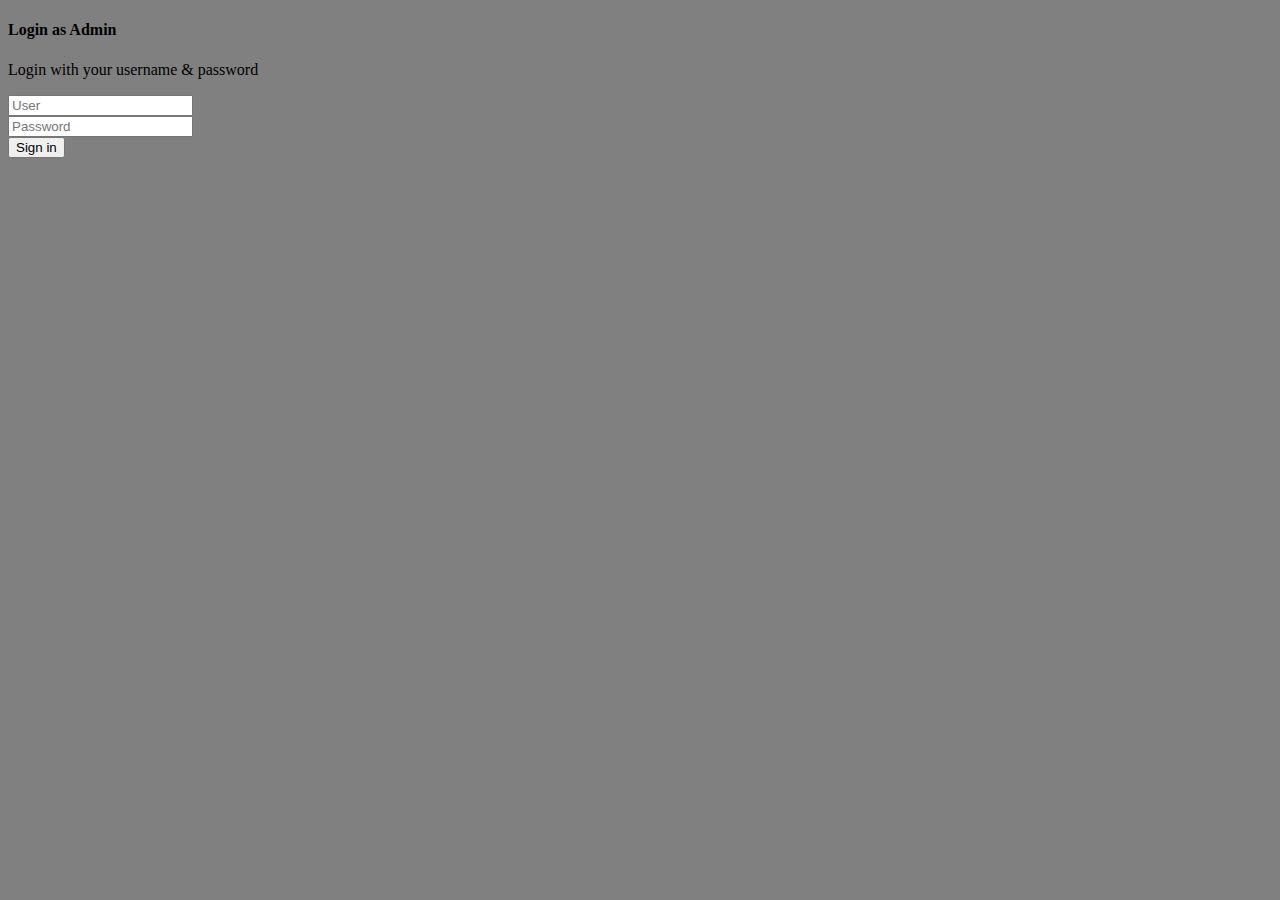
<file: index.html>
<!doctype html>
<html lang="en">
  <head>
    <!-- Required meta tags -->
    <meta charset="utf-8">
    <meta name="viewport" content="width=device-width, initial-scale=1">

    <!-- Bootstrap CSS -->
    <link rel="stylesheet" href="https://stackpath.bootstrapcdn.com/bootstrap/5.0.0-alpha2/css/bootstrap.min.css" integrity="sha384-DhY6onE6f3zzKbjUPRc2hOzGAdEf4/Dz+WJwBvEYL/lkkIsI3ihufq9hk9K4lVoK" crossorigin="anonymous">
    <link rel="stylesheet" href="css/style.css">

    <title>Login</title>
  </head>
  <body>

    <div class="container">
        <div class="row justify-content-center mt-5">
            <div class="col-lg-4 col-md-4">
                <div class="card bx">
                    <div class="card-body">
                        <div class="card-title">
                            <h4>Login as Admin</h4>
                            <p class="card-text small text-muted">Login with your username &amp; password</p>
                            <form>
                                <div class="mb-3">
                                    <input type="text" class="form-control form-control-sm" placeholder = "User" required>
                                </div>
                                <div class="mb-3">
                                    <input type="password" class="form-control form-control-sm" placeholder = "Password" required>
                                </div>
                                <div class="mb-3">
                                    <input type="submit" class="btn btn-block btn-sm btn-succes" value="Sign in">
                                </div>
                            </form>
                        </div>
                    </div>
                </div>
            </div>
        </div>
    </div>
    

    <!-- Optional JavaScript; choose one of the two! -->

    <!-- Option 1: Bootstrap Bundle with Popper.js -->
    <script src="https://stackpath.bootstrapcdn.com/bootstrap/5.0.0-alpha2/js/bootstrap.bundle.min.js" integrity="sha384-BOsAfwzjNJHrJ8cZidOg56tcQWfp6y72vEJ8xQ9w6Quywb24iOsW913URv1IS4GD" crossorigin="anonymous"></script>

    <!-- Option 2: Separate Popper.js and Bootstrap JS
    <script src="https://cdn.jsdelivr.net/npm/popper.js@1.16.1/dist/umd/popper.min.js" integrity="sha384-9/reFTGAW83EW2RDu2S0VKaIzap3H66lZH81PoYlFhbGU+6BZp6G7niu735Sk7lN" crossorigin="anonymous"></script>
    <script src="https://stackpath.bootstrapcdn.com/bootstrap/5.0.0-alpha2/js/bootstrap.min.js" integrity="sha384-5h4UG+6GOuV9qXh6HqOLwZMY4mnLPraeTrjT5v07o347pj6IkfuoASuGBhfDsp3d" crossorigin="anonymous"></script>
    -->
  </body>
</html>
</file>
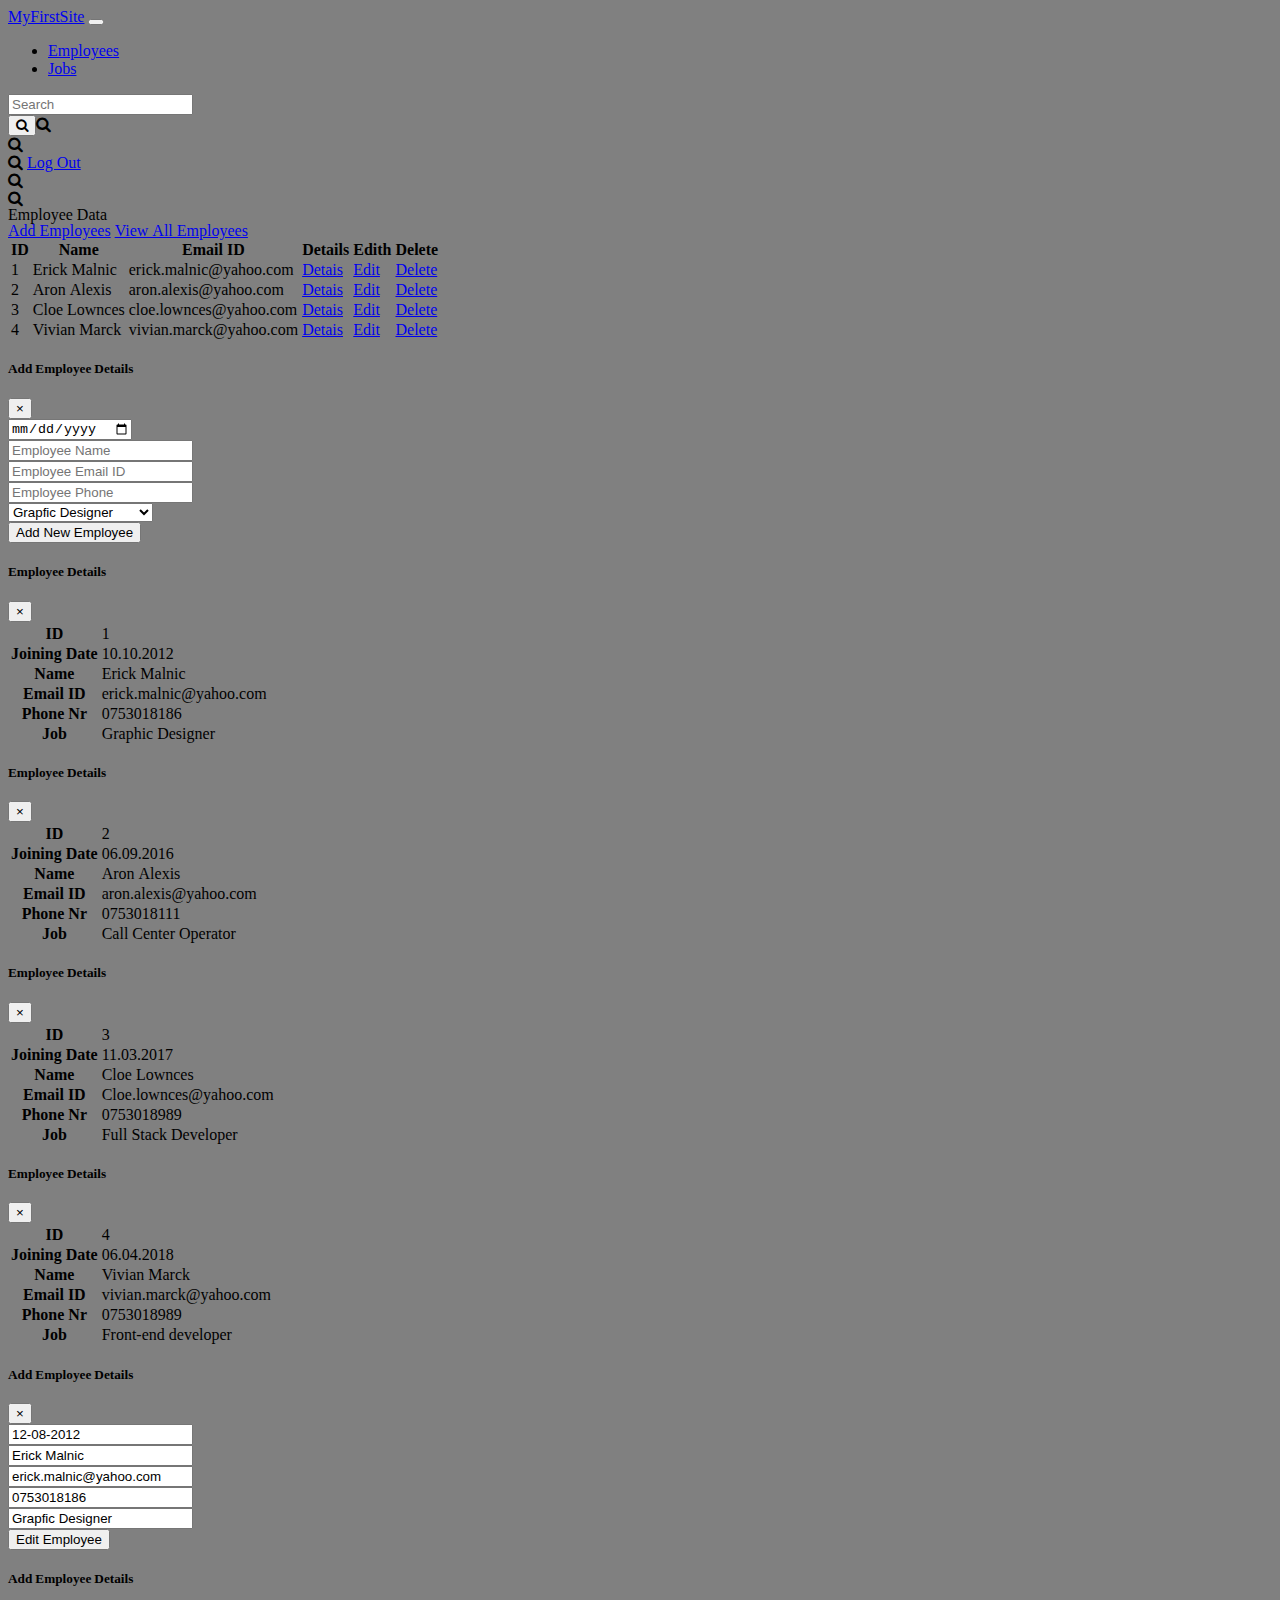
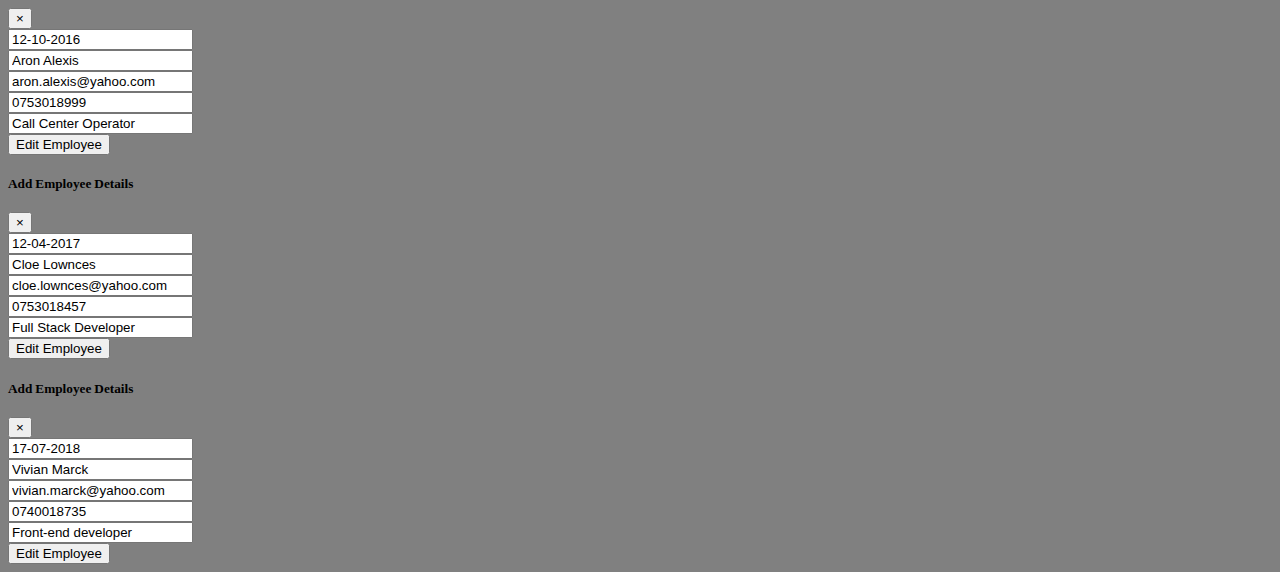
<file: employees.html>
<!doctype html>
<html lang="en">
  <head>
    <!-- Required meta tags -->
    <meta charset="utf-8">
    <meta name="viewport" content="width=device-width, initial-scale=1">

    <!-- Bootstrap CSS -->
    <link rel="stylesheet" href="https://stackpath.bootstrapcdn.com/bootstrap/5.0.0-alpha2/css/bootstrap.min.css" integrity="sha384-DhY6onE6f3zzKbjUPRc2hOzGAdEf4/Dz+WJwBvEYL/lkkIsI3ihufq9hk9K4lVoK" crossorigin="anonymous">
    <link rel="stylesheet" href="https://stackpath.bootstrapcdn.com/font-awesome/4.7.0/css/font-awesome.min.css">
    <link rel="stylesheet" href="css/style.css">


    <title>Employees List</title>
  </head>
  <body>

    <!--nav-->
    <nav class="navbar navbar-expand-lg navbar-dark bg-dark">
        <a class="navbar-brand" href="dash.html">MyFirstSite</a>
        <button class="navbar-toggler" type="button" data-toggle="collapse" data-target="#navbarSupportedContent" aria-controls="navbarSupportedContent" aria-expanded="false" aria-label="Toggle navigation">
          <span class="navbar-toggler-icon"></span>
        </button>
      
        <div class="collapse navbar-collapse" id="navbarSupportedContent">
          <ul class="navbar-nav mr-auto">
            <li class="nav-item ">
              <a class="nav-link" aria-current="page" href="employees.html">Employees</a>
            </li>
            <li class="nav-item">
              <a class="nav-link" href="jobs-list.html">Jobs</a>
            </li>
          </ul>
          <form class="d-flex">
            <div class="input-group ">
                <input type="Search" class="form-control form-control-sm" placeholder="Search" aria-label="Search" aria-describedby="basic-addon2">
                <div class="input-group-append">
                  <button class="btn btn-outline-secondary" type="submit" id="button-addon2"><i class="fa fa-search"></button>
                </div>
              </div>
          </form>
          <a href="#" class="ml-1 btn btn-sm btn-warning">Log Out</a>
        </div>
      </nav>

      <!--nav-->

      <!--dashboard contents-->
   
      <div class="container-fluid">
          <div class="row mt-3">
              <div class="col-lg-3 col-md-3">
                <div class="list-group">
                  <div class="list-group-item active">Employee Data</div>
                  <a href="#" class="list-group-item" data-toggle="modal" data-target="#add_employee">Add Employees</a>
                  <a href="employees.html" class="list-group-item">View All Employees</a>
                </div>
              </div>
              <div class="col-lg-9 col-md-9">
                <table class="table table-striped table-hover bg-light small">
                  <tr class="table-dark">
                    <th>ID</th>
                    <th>Name</th>
                    <th>Email ID</th>
                    <th>Details</th>
                    <th>Edith</th>
                    <th>Delete</th>
                  </tr>
                  <tr>
                    <td>1</td>
                    <td>Erick Malnic</td>
                    <td>erick.malnic@yahoo.com</td>
                    <td><a href="#" data-toggle="modal" data-target="#employee_details1" class="btn btn-sm btn-block btn-info">Detais</a></td>
                    <td><a href="#" data-toggle="modal" data-target="#employee_edit_details1" class="btn btn-sm btn-block btn-warning">Edit</a></td>
                    <td><a href="#" class="btn btn-sm btn-block btn-danger" onclick="confirm('Are you sure you want to delete \'Erick Malnic \' ?');">Delete</a></td>
                  </tr>
                  <tr>
                    <td>2</td>
                    <td>Aron Alexis</td>
                    <td>aron.alexis@yahoo.com</td>
                    <td><a href="#"data-toggle="modal" data-target="#employee_details2" class="btn btn-sm btn-block btn-info">Detais</a></td>
                    <td><a href="#"data-toggle="modal" data-target="#employee_edit_details2" class="btn btn-sm btn-block btn-warning">Edit</a></td>
                    <td><a href="#" class="btn btn-sm btn-block btn-danger" onclick="confirm('Are you sure you want to delete \'Aron Alexis \' ?');">Delete</a></td>
                  </tr>
                  <tr>
                    <td>3</td>
                    <td>Cloe Lownces</td>
                    <td>cloe.lownces@yahoo.com</td>
                    <td><a href="#"data-toggle="modal" data-target="#employee_details3" class="btn btn-sm btn-block btn-info">Detais</a></td>
                    <td><a href="#"data-toggle="modal" data-target="#employee_edit_details3" class="btn btn-sm btn-block btn-warning">Edit</a></td>
                    <td><a href="#" class="btn btn-sm btn-block btn-danger" onclick="confirm('Are you sure you want to delete \'Cloe Lownces \' ?');">Delete</a></td>
                  </tr>
                  <tr>
                    <td>4</td>
                    <td>Vivian Marck</td>
                    <td>vivian.marck@yahoo.com</td>
                    <td><a href="#"data-toggle="modal" data-target="#employee_details4" class="btn btn-sm btn-block btn-info">Detais</a></td>
                    <td><a href="#"data-toggle="modal" data-target="#employee_edit_details4" class="btn btn-sm btn-block btn-warning">Edit</a></td>
                    <td><a href="#" class="btn btn-sm btn-block btn-danger" onclick="confirm('Are you sure you want to delete \'Vivian Marck \' ?');">Delete</a></td>
                  </tr>
                </table>
              </div>
          </div>
      </div>

      <!--dashboard contents-->

<!-- Add employee Modal -->
<div class="modal fade" id="add_employee" tabindex="-1" role="dialog" aria-labelledby="add_employee" aria-hidden="true">
  <div class="modal-dialog" role="document">
    <div class="modal-content">
      <div class="modal-header">
        <h5 class="modal-title" id="exampleModalLabel">Add Employee Details</h5>
        <button type="button" class="close" data-dismiss="modal" aria-label="Close">
          <span aria-hidden="true">&times;</span>
        </button>
      </div>
      <div class="modal-body">
        <form>
          <div class="md-3">
            <input type="date" class="form-control form-control-sm" required>
          </div>
          <div class="md-3">
            <input type="text" class="form-control form-control-sm" placeholder ="Employee Name">
          </div>
          <div class="md-3">
            <input type="email" class="form-control form-control-sm" placeholder ="Employee Email ID">
          </div>
          <div class="md-3">
            <input type="tel" class="form-control form-control-sm" placeholder ="Employee Phone">
          </div>
          <div class="md-3">
            <select class="form-control form-control-sm">
              <option value="Grapfic Designer">Grapfic Designer</option>
              <option value="Call Center Operator">Call Center Operator</option>
              <option value="Full Stack Developer">Full Stack Developer</option>
              <option value="Front-end developer">Front-end developer</option>
            </select>
            <div class="md-3">
              <button type="submit" class="btn btn-sm btn-succes btn-block"> Add New Employee</button>
            </div>
          </div>
        </form>
      </div>
    
    </div>
  </div>
</div>


<!--Details Model-->
<div class="modal fade" id="employee_details1" tabindex="-1" role="dialog" aria-labelledby="employee_details1" aria-hidden="true">
  <div class="modal-dialog" role="document">
    <div class="modal-content">
      <div class="modal-header">
        <h5 class="modal-title" id="exampleModalLabel">Employee Details</h5>
        <button type="button" class="close" data-dismiss="modal" aria-label="Close">
          <span aria-hidden="true">&times;</span>
        </button>
      </div>
    <table class="table table-bordered">
      <tr>
        <th>ID</th>
        <td>1</td>
      </tr>
      <tr>
        <th>Joining Date </th>
        <td>10.10.2012</td>
      </tr>
      <tr>
        <th>Name</th>
        <td>Erick Malnic</td>
      </tr>
      <tr>
        <th>Email ID</th>
        <td>erick.malnic@yahoo.com</td>
      </tr>
      <tr>
        <th>Phone Nr</th>
        <td>0753018186</td>
      </tr>
      <tr>
        <th>Job</th>
        <td>Graphic Designer</td>
      </tr>
    </table>
    </div>
  </div>
</div>
<div class="modal fade" id="employee_details2" tabindex="-1" role="dialog" aria-labelledby="employee_details2" aria-hidden="true">
  <div class="modal-dialog" role="document">
    <div class="modal-content">
      <div class="modal-header">
        <h5 class="modal-title" id="exampleModalLabel">Employee Details</h5>
        <button type="button" class="close" data-dismiss="modal" aria-label="Close">
          <span aria-hidden="true">&times;</span>
        </button>
      </div>
    <table class="table table-bordered">
      <tr>
        <th>ID</th>
        <td>2</td>
      </tr>
      <tr>
        <th>Joining Date </th>
        <td>06.09.2016</td>
      </tr>
      <tr>
        <th>Name</th>
        <td>Aron Alexis</td>
      </tr>
      <tr>
        <th>Email ID</th>
        <td>aron.alexis@yahoo.com</td>
      </tr>
      <tr>
        <th>Phone Nr</th>
        <td>0753018111</td>
      </tr>
      <tr>
        <th>Job</th>
        <td>Call Center Operator</td>
      </tr>
    </table>
    </div>
  </div>
</div>
<div class="modal fade" id="employee_details3" tabindex="-1" role="dialog" aria-labelledby="employee_details3" aria-hidden="true">
  <div class="modal-dialog" role="document">
    <div class="modal-content">
      <div class="modal-header">
        <h5 class="modal-title" id="exampleModalLabel">Employee Details</h5>
        <button type="button" class="close" data-dismiss="modal" aria-label="Close">
          <span aria-hidden="true">&times;</span>
        </button>
      </div>
    <table class="table table-bordered">
      <tr>
        <th>ID</th>
        <td>3</td>
      </tr>
      <tr>
        <th>Joining Date </th>
        <td>11.03.2017</td>
      </tr>
      <tr>
        <th>Name</th>
        <td>Cloe Lownces</td>
      </tr>
      <tr>
        <th>Email ID</th>
        <td>Cloe.lownces@yahoo.com</td>
      </tr>
      <tr>
        <th>Phone Nr</th>
        <td>0753018989</td>
      </tr>
      <tr>
        <th>Job</th>
        <td>Full Stack Developer</td>
      </tr>
    </table>
    </div>
  </div>
</div>
<div class="modal fade" id="employee_details4" tabindex="-1" role="dialog" aria-labelledby="employee_details4" aria-hidden="true">
  <div class="modal-dialog" role="document">
    <div class="modal-content">
      <div class="modal-header">
        <h5 class="modal-title" id="exampleModalLabel">Employee Details</h5>
        <button type="button" class="close" data-dismiss="modal" aria-label="Close">
          <span aria-hidden="true">&times;</span>
        </button>
      </div>
    <table class="table table-bordered">
      <tr>
        <th>ID</th>
        <td>4</td>
      </tr>
      <tr>
        <th>Joining Date </th>
        <td>06.04.2018</td>
      </tr>
      <tr>
        <th>Name</th>
        <td>Vivian Marck</td>
      </tr>
      <tr>
        <th>Email ID</th>
        <td>vivian.marck@yahoo.com</td>
      </tr>
      <tr>
        <th>Phone Nr</th>
        <td>0753018989</td>
      </tr>
      <tr>
        <th>Job</th>
        <td>Front-end developer</td>
      </tr>
    </table>
    </div>
  </div>
</div>



<!--Edit Module-->

<div class="modal fade" id="employee_edit_details1" tabindex="-1" role="dialog" aria-labelledby="employee_edit_details1" aria-hidden="true">
  <div class="modal-dialog" role="document">
    <div class="modal-content">
      <div class="modal-header">
        <h5 class="modal-title" id="exampleModalLabel">Add Employee Details</h5>
        <button type="button" class="close" data-dismiss="modal" aria-label="Close">
          <span aria-hidden="true">&times;</span>
        </button>
      </div>
      <div class="modal-body">
        <form>
          <div class="md-3">
            <input type="text" class="form-control form-control-sm" value="12-08-2012" required>
          </div>
          <div class="md-3">
            <input type="text" class="form-control form-control-sm" value="Erick Malnic"  placeholder ="Employee Name">
          </div>
          <div class="md-3">
            <input type="email" class="form-control form-control-sm" value="erick.malnic@yahoo.com"  placeholder ="Employee Email ID">
          </div>
          <div class="md-3">
            <input type="tel" class="form-control form-control-sm" value="0753018186" placeholder ="Employee Phone">
          </div>
          <div class="md-3">
            <input type="Job" class="form-control form-control-sm" value="Grapfic Designer" placeholder ="Employee Phone">
            <div class="md-3">
              <button type="submit" class="btn btn-sm btn-succes btn-block"> Edit Employee</button>
            </div>
          </div>
        </form>
      </div>
    </div>
  </div>
</div>
<div class="modal fade" id="employee_edit_details2" tabindex="-1" role="dialog" aria-labelledby="employee_edit_details2" aria-hidden="true">
  <div class="modal-dialog" role="document">
    <div class="modal-content">
      <div class="modal-header">
        <h5 class="modal-title" id="exampleModalLabel">Add Employee Details</h5>
        <button type="button" class="close" data-dismiss="modal" aria-label="Close">
          <span aria-hidden="true">&times;</span>
        </button>
      </div>
      <div class="modal-body">
        <form>
          <div class="md-3">
            <input type="text" class="form-control form-control-sm" value="12-10-2016" required>
          </div>
          <div class="md-3">
            <input type="text" class="form-control form-control-sm" value="Aron Alexis"  placeholder ="Employee Name">
          </div>
          <div class="md-3">
            <input type="email" class="form-control form-control-sm" value="aron.alexis@yahoo.com"  placeholder ="Employee Email ID">
          </div>
          <div class="md-3">
            <input type="tel" class="form-control form-control-sm" value="0753018999" placeholder ="Employee Phone">
          </div>
          <div class="md-3">
            <input type="Job" class="form-control form-control-sm" value="Call Center Operator" placeholder ="Employee Phone">
            <div class="md-3">
              <button type="submit" class="btn btn-sm btn-succes btn-block"> Edit Employee</button>
            </div>
          </div>
        </form>
      </div>
    </div>
  </div>
</div>
<div class="modal fade" id="employee_edit_details3" tabindex="-1" role="dialog" aria-labelledby="employee_edit_details3" aria-hidden="true">
  <div class="modal-dialog" role="document">
    <div class="modal-content">
      <div class="modal-header">
        <h5 class="modal-title" id="exampleModalLabel">Add Employee Details</h5>
        <button type="button" class="close" data-dismiss="modal" aria-label="Close">
          <span aria-hidden="true">&times;</span>
        </button>
      </div>
      <div class="modal-body">
        <form>
          <div class="md-3">
            <input type="text" class="form-control form-control-sm" value="12-04-2017" required>
          </div>
          <div class="md-3">
            <input type="text" class="form-control form-control-sm" value="Cloe Lownces"  placeholder ="Employee Name">
          </div>
          <div class="md-3">
            <input type="email" class="form-control form-control-sm" value="cloe.lownces@yahoo.com"  placeholder ="Employee Email ID">
          </div>
          <div class="md-3">
            <input type="tel" class="form-control form-control-sm" value="0753018457" placeholder ="Employee Phone">
          </div>
          <div class="md-3">
            <input type="Job" class="form-control form-control-sm" value="Full Stack Developer" placeholder ="Employee Phone">
            <div class="md-3">
              <button type="submit" class="btn btn-sm btn-succes btn-block"> Edit Employee</button>
            </div>
          </div>
        </form>
      </div>
    </div>
  </div>
</div>
<div class="modal fade" id="employee_edit_details4" tabindex="-1" role="dialog" aria-labelledby="employee_edit_details4" aria-hidden="true">
  <div class="modal-dialog" role="document">
    <div class="modal-content">
      <div class="modal-header">
        <h5 class="modal-title" id="exampleModalLabel">Add Employee Details</h5>
        <button type="button" class="close" data-dismiss="modal" aria-label="Close">
          <span aria-hidden="true">&times;</span>
        </button>
      </div>
      <div class="modal-body">
        <form>
          <div class="md-3">
            <input type="text" class="form-control form-control-sm" value="17-07-2018" required>
          </div>
          <div class="md-3">
            <input type="text" class="form-control form-control-sm" value="Vivian Marck"  placeholder ="Employee Name">
          </div>
          <div class="md-3">
            <input type="email" class="form-control form-control-sm" value="vivian.marck@yahoo.com"  placeholder ="Employee Email ID">
          </div>
          <div class="md-3">
            <input type="tel" class="form-control form-control-sm" value="0740018735" placeholder ="Employee Phone">
          </div>
          <div class="md-3">
            <input type="Job" class="form-control form-control-sm" value="Front-end developer" placeholder ="Employee Phone">
            <div class="md-3">
              <button type="submit" class="btn btn-sm btn-succes btn-block"> Edit Employee</button>
            </div>
          </div>
        </form>
      </div>
    </div>
  </div>
</div>

<!--Delete Module-->

    <!-- Optional JavaScript; choose one of the two! -->

    <!-- Option 1: Bootstrap Bundle with Popper.js -->
    <script src="https://stackpath.bootstrapcdn.com/bootstrap/5.0.0-alpha2/js/bootstrap.bundle.min.js" integrity="sha384-BOsAfwzjNJHrJ8cZidOg56tcQWfp6y72vEJ8xQ9w6Quywb24iOsW913URv1IS4GD" crossorigin="anonymous"></script>

    <!-- Option 2: Separate Popper.js and Bootstrap JS
    <script src="https://cdn.jsdelivr.net/npm/popper.js@1.16.1/dist/umd/popper.min.js" integrity="sha384-9/reFTGAW83EW2RDu2S0VKaIzap3H66lZH81PoYlFhbGU+6BZp6G7niu735Sk7lN" crossorigin="anonymous"></script>
    <script src="https://stackpath.bootstrapcdn.com/bootstrap/5.0.0-alpha2/js/bootstrap.min.js" integrity="sha384-5h4UG+6GOuV9qXh6HqOLwZMY4mnLPraeTrjT5v07o347pj6IkfuoASuGBhfDsp3d" crossorigin="anonymous"></script>
    -->
  </body>
</html>
</file>
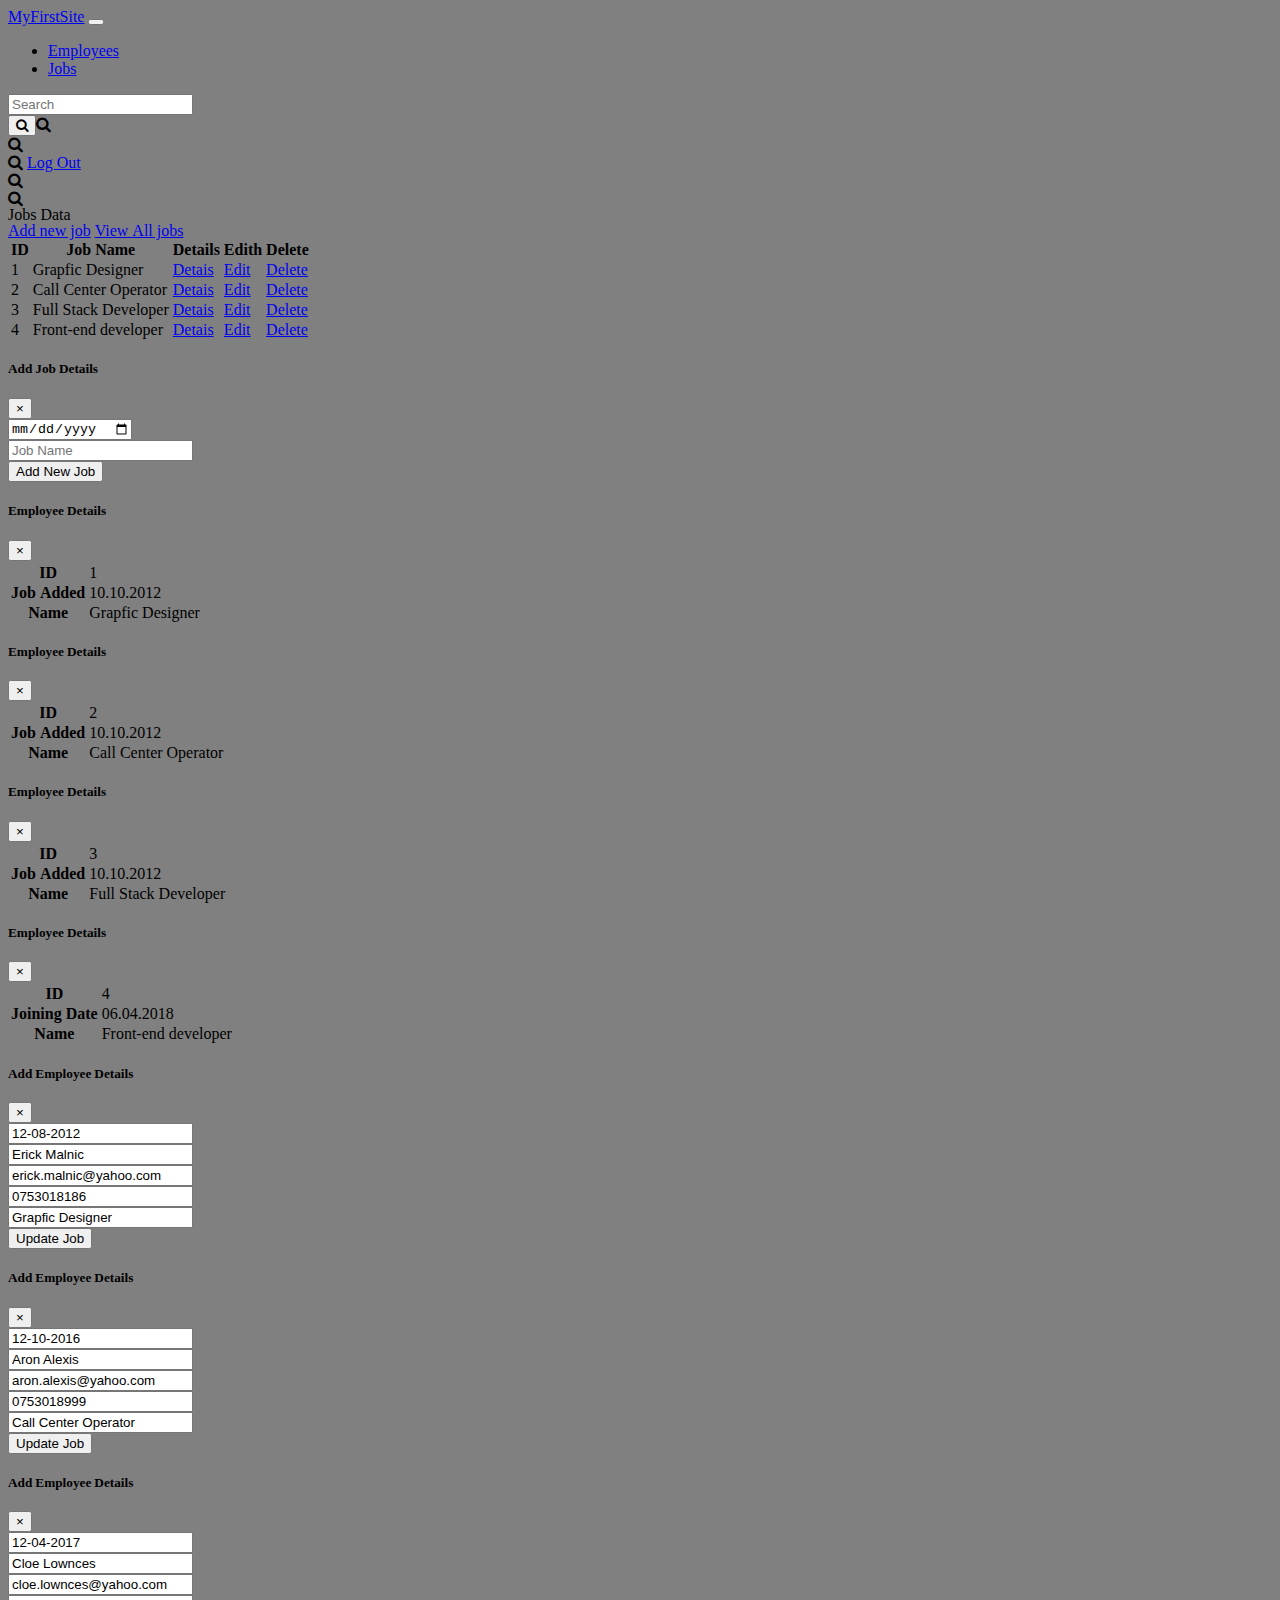
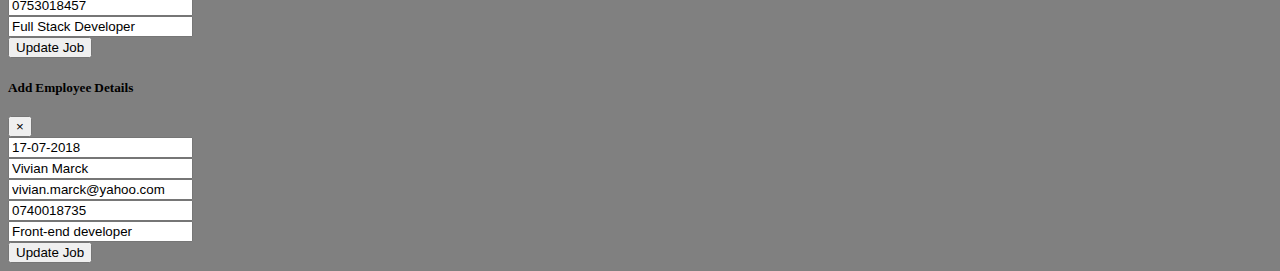
<file: jobs-list.html>
<!doctype html>
<html lang="en">
  <head>
    <!-- Required meta tags -->
    <meta charset="utf-8">
    <meta name="viewport" content="width=device-width, initial-scale=1">

    <!-- Bootstrap CSS -->
    <link rel="stylesheet" href="https://stackpath.bootstrapcdn.com/bootstrap/5.0.0-alpha2/css/bootstrap.min.css" integrity="sha384-DhY6onE6f3zzKbjUPRc2hOzGAdEf4/Dz+WJwBvEYL/lkkIsI3ihufq9hk9K4lVoK" crossorigin="anonymous">
    <link rel="stylesheet" href="https://stackpath.bootstrapcdn.com/font-awesome/4.7.0/css/font-awesome.min.css">
    <link rel="stylesheet" href="css/style.css">


    <title>Employees List</title>
  </head>
  <body>

    <!--nav-->
    <nav class="navbar navbar-expand-lg navbar-dark bg-dark">
        <a class="navbar-brand" href="dash.html">MyFirstSite</a>
        <button class="navbar-toggler" type="button" data-toggle="collapse" data-target="#navbarSupportedContent" aria-controls="navbarSupportedContent" aria-expanded="false" aria-label="Toggle navigation">
          <span class="navbar-toggler-icon"></span>
        </button>
      
        <div class="collapse navbar-collapse" id="navbarSupportedContent">
          <ul class="navbar-nav mr-auto">
            <li class="nav-item ">
              <a class="nav-link" aria-current="page" href="employees.html">Employees</a>
            </li>
            <li class="nav-item">
              <a class="nav-link" href="#">Jobs</a>
            </li>
          </ul>
          <form class="d-flex">
            <div class="input-group ">
                <input type="Search" class="form-control form-control-sm" placeholder="Search" aria-label="Search" aria-describedby="basic-addon2">
                <div class="input-group-append">
                  <button class="btn btn-outline-secondary" type="submit" id="button-addon2"><i class="fa fa-search"></button>
                </div>
              </div>
          </form>
          <a href="#" class="ml-1 btn btn-sm btn-warning">Log Out</a>
        </div>
      </nav>

      <!--nav-->

      <!--dashboard contents-->
   
      <div class="container-fluid">
          <div class="row mt-3">
              <div class="col-lg-3 col-md-3">
                <div class="list-group">
                  <div class="list-group-item active">Jobs Data</div>
                  <a href="#" class="list-group-item" data-toggle="modal" data-target="#add_job">Add new job</a>
                  <a href="jobs-list.html" class="list-group-item">View All jobs</a>
                </div>
              </div>
              <div class="col-lg-9 col-md-9">
                <table class="table table-striped table-hover bg-light small">
                  <tr class="table-dark">
                    <th>ID</th>
                    <th>Job Name</th>
                    <th>Details</th>
                    <th>Edith</th>
                    <th>Delete</th>
                  </tr>
                  <tr>
                    <td>1</td>
                    <td>Grapfic Designer</td>
                    <td><a href="#" data-toggle="modal" data-target="#job_details1" class="btn btn-sm btn-block btn-info">Detais</a></td>
                    <td><a href="#" data-toggle="modal" data-target="#job_edit_details1" class="btn btn-sm btn-block btn-warning">Edit</a></td>
                    <td><a href="#" class="btn btn-sm btn-block btn-danger" onclick="confirm('Are you sure you want to delete \'Grapfic Designer \' ?');">Delete</a></td>
                  </tr>
                  <tr>
                    <td>2</td>
                    <td>Call Center Operator</td>
                    <td><a href="#"data-toggle="modal" data-target="#job_details2" class="btn btn-sm btn-block btn-info">Detais</a></td>
                    <td><a href="#"data-toggle="modal" data-target="#job_edit_details2" class="btn btn-sm btn-block btn-warning">Edit</a></td>
                    <td><a href="#" class="btn btn-sm btn-block btn-danger" onclick="confirm('Are you sure you want to delete \'Call Center Operator \' ?');">Delete</a></td>
                  </tr>
                  <tr>
                    <td>3</td>
                    <td>Full Stack Developer</td>
                    <td><a href="#"data-toggle="modal" data-target="#job_details3" class="btn btn-sm btn-block btn-info">Detais</a></td>
                    <td><a href="#"data-toggle="modal" data-target="#job_edit_details3" class="btn btn-sm btn-block btn-warning">Edit</a></td>
                    <td><a href="#" class="btn btn-sm btn-block btn-danger" onclick="confirm('Are you sure you want to delete \'Full Stack Developer \' ?');">Delete</a></td>
                  </tr>
                  <tr>
                    <td>4</td>
                    <td>Front-end developer</td>
                    <td><a href="#"data-toggle="modal" data-target="#job_details4" class="btn btn-sm btn-block btn-info">Detais</a></td>
                    <td><a href="#"data-toggle="modal" data-target="#job_edit_details4" class="btn btn-sm btn-block btn-warning">Edit</a></td>
                    <td><a href="#" class="btn btn-sm btn-block btn-danger" onclick="confirm('Are you sure you want to delete \'Front-end developer \' ?');">Delete</a></td>
                  </tr>
                </table>
              </div>
          </div>
      </div>

      <!--dashboard contents-->

<!-- Add job Modal -->
<div class="modal fade" id="add_job" tabindex="-1" role="dialog" aria-labelledby="add_job" aria-hidden="true">
  <div class="modal-dialog" role="document">
    <div class="modal-content">
      <div class="modal-header">
        <h5 class="modal-title" id="exampleModalLabel">Add Job Details</h5>
        <button type="button" class="close" data-dismiss="modal" aria-label="Close">
          <span aria-hidden="true">&times;</span>
        </button>
      </div>
      <div class="modal-body">
        <form>
          <div class="md-3">
            <input type="date" class="form-control form-control-sm" required>
          </div>
          <div class="md-3">
            <input type="text" class="form-control form-control-sm" placeholder ="Job Name">
          </div>
            <div class="md-3">
              <button type="submit" class="btn btn-sm btn-succes btn-block"> Add New Job</button>
            </div>
          </div>
        </form>
      </div>
    </div>
  </div>
  


</div>


<!--Details Model-->
<div class="modal fade" id="job_details1" tabindex="-1" role="dialog" aria-labelledby="job_details1" aria-hidden="true">
  <div class="modal-dialog" role="document">
    <div class="modal-content">
      <div class="modal-header">
        <h5 class="modal-title" id="exampleModalLabel">Employee Details</h5>
        <button type="button" class="close" data-dismiss="modal" aria-label="Close">
          <span aria-hidden="true">&times;</span>
        </button>
      </div>
    <table class="table table-bordered">
      <tr>
        <th>ID</th>
        <td>1</td>
      </tr>
      <tr>
        <th>Job Added </th>
        <td>10.10.2012</td>
      </tr>
      <tr>
        <th>Name</th>
        <td>Grapfic Designer</td>
      </tr>
      </tr>
    </table>
    </div>
  </div>
</div>

<div class="modal fade" id="job_details2" tabindex="-1" role="dialog" aria-labelledby="job_details2" aria-hidden="true">
    <div class="modal-dialog" role="document">
      <div class="modal-content">
        <div class="modal-header">
          <h5 class="modal-title" id="exampleModalLabel">Employee Details</h5>
          <button type="button" class="close" data-dismiss="modal" aria-label="Close">
            <span aria-hidden="true">&times;</span>
          </button>
        </div>
      <table class="table table-bordered">
        <tr>
          <th>ID</th>
          <td>2</td>
        </tr>
        <tr>
          <th>Job Added </th>
          <td>10.10.2012</td>
        </tr>
        <tr>
          <th>Name</th>
          <td>Call Center Operator</td>
        </tr>
        </tr>
      </table>
      </div>
    </div>
  </div>

  <div class="modal fade" id="job_details3" tabindex="-1" role="dialog" aria-labelledby="job_details3" aria-hidden="true">
    <div class="modal-dialog" role="document">
      <div class="modal-content">
        <div class="modal-header">
          <h5 class="modal-title" id="exampleModalLabel">Employee Details</h5>
          <button type="button" class="close" data-dismiss="modal" aria-label="Close">
            <span aria-hidden="true">&times;</span>
          </button>
        </div>
      <table class="table table-bordered">
        <tr>
          <th>ID</th>
          <td>3</td>
        </tr>
        <tr>
          <th>Job Added </th>
          <td>10.10.2012</td>
        </tr>
        <tr>
          <th>Name</th>
          <td>Full Stack Developer</td>
        </tr>
        </tr>
      </table>
      </div>
    </div>
  </div>

<div class="modal fade" id="job_details4" tabindex="-1" role="dialog" aria-labelledby="job_details4" aria-hidden="true">
  <div class="modal-dialog" role="document">
    <div class="modal-content">
      <div class="modal-header">
        <h5 class="modal-title" id="exampleModalLabel">Employee Details</h5>
        <button type="button" class="close" data-dismiss="modal" aria-label="Close">
          <span aria-hidden="true">&times;</span>
        </button>
      </div>
    <table class="table table-bordered">
      <tr>
        <th>ID</th>
        <td>4</td>
      </tr>
      <tr>
        <th>Joining Date </th>
        <td>06.04.2018</td>
      </tr>
      <tr>
        <th>Name</th>
        <td>Front-end developer</td>
      </tr>
    </table>
    </div>
  </div>
</div>



<!--Edit Module-->

<div class="modal fade" id="job_edit_details1" tabindex="-1" role="dialog" aria-labelledby="job_edit_details1" aria-hidden="true">
  <div class="modal-dialog" role="document">
    <div class="modal-content">
      <div class="modal-header">
        <h5 class="modal-title" id="exampleModalLabel">Add Employee Details</h5>
        <button type="button" class="close" data-dismiss="modal" aria-label="Close">
          <span aria-hidden="true">&times;</span>
        </button>
      </div>
      <div class="modal-body">
        <form>
          <div class="md-3">
            <input type="text" class="form-control form-control-sm" value="12-08-2012" required>
          </div>
          <div class="md-3">
            <input type="text" class="form-control form-control-sm" value="Erick Malnic"  placeholder ="Employee Name">
          </div>
          <div class="md-3">
            <input type="email" class="form-control form-control-sm" value="erick.malnic@yahoo.com"  placeholder ="Employee Email ID">
          </div>
          <div class="md-3">
            <input type="tel" class="form-control form-control-sm" value="0753018186" placeholder ="Employee Phone">
          </div>
          <div class="md-3">
            <input type="Job" class="form-control form-control-sm" value="Grapfic Designer" placeholder ="Employee Phone">
            <div class="md-3">
              <button type="submit" class="btn btn-sm btn-succes btn-block">Update Job</button>
            </div>
          </div>
        </form>
      </div>
    </div>
  </div>
</div>
<div class="modal fade" id="job_edit_details2" tabindex="-1" role="dialog" aria-labelledby="job_edit_details2" aria-hidden="true">
  <div class="modal-dialog" role="document">
    <div class="modal-content">
      <div class="modal-header">
        <h5 class="modal-title" id="exampleModalLabel">Add Employee Details</h5>
        <button type="button" class="close" data-dismiss="modal" aria-label="Close">
          <span aria-hidden="true">&times;</span>
        </button>
      </div>
      <div class="modal-body">
        <form>
          <div class="md-3">
            <input type="text" class="form-control form-control-sm" value="12-10-2016" required>
          </div>
          <div class="md-3">
            <input type="text" class="form-control form-control-sm" value="Aron Alexis"  placeholder ="Employee Name">
          </div>
          <div class="md-3">
            <input type="email" class="form-control form-control-sm" value="aron.alexis@yahoo.com"  placeholder ="Employee Email ID">
          </div>
          <div class="md-3">
            <input type="tel" class="form-control form-control-sm" value="0753018999" placeholder ="Employee Phone">
          </div>
          <div class="md-3">
            <input type="Job" class="form-control form-control-sm" value="Call Center Operator" placeholder ="Employee Phone">
            <div class="md-3">
                <button type="submit" class="btn btn-sm btn-succes btn-block">Update Job</button>
            </div>
          </div>
        </form>
      </div>
    </div>
  </div>
</div>
<div class="modal fade" id="job_edit_details3" tabindex="-1" role="dialog" aria-labelledby="job_edit_details3" aria-hidden="true">
  <div class="modal-dialog" role="document">
    <div class="modal-content">
      <div class="modal-header">
        <h5 class="modal-title" id="exampleModalLabel">Add Employee Details</h5>
        <button type="button" class="close" data-dismiss="modal" aria-label="Close">
          <span aria-hidden="true">&times;</span>
        </button>
      </div>
      <div class="modal-body">
        <form>
          <div class="md-3">
            <input type="text" class="form-control form-control-sm" value="12-04-2017" required>
          </div>
          <div class="md-3">
            <input type="text" class="form-control form-control-sm" value="Cloe Lownces"  placeholder ="Employee Name">
          </div>
          <div class="md-3">
            <input type="email" class="form-control form-control-sm" value="cloe.lownces@yahoo.com"  placeholder ="Employee Email ID">
          </div>
          <div class="md-3">
            <input type="tel" class="form-control form-control-sm" value="0753018457" placeholder ="Employee Phone">
          </div>
          <div class="md-3">
            <input type="Job" class="form-control form-control-sm" value="Full Stack Developer" placeholder ="Employee Phone">
            <div class="md-3">
                <button type="submit" class="btn btn-sm btn-succes btn-block">Update Job</button>
            </div>
          </div>
        </form>
      </div>
    </div>
  </div>
</div>
<div class="modal fade" id="job_edit_details4" tabindex="-1" role="dialog" aria-labelledby="job_edit_details4" aria-hidden="true">
  <div class="modal-dialog" role="document">
    <div class="modal-content">
      <div class="modal-header">
        <h5 class="modal-title" id="exampleModalLabel">Add Employee Details</h5>
        <button type="button" class="close" data-dismiss="modal" aria-label="Close">
          <span aria-hidden="true">&times;</span>
        </button>
      </div>
      <div class="modal-body">
        <form>
          <div class="md-3">
            <input type="text" class="form-control form-control-sm" value="17-07-2018" required>
          </div>
          <div class="md-3">
            <input type="text" class="form-control form-control-sm" value="Vivian Marck"  placeholder ="Employee Name">
          </div>
          <div class="md-3">
            <input type="email" class="form-control form-control-sm" value="vivian.marck@yahoo.com"  placeholder ="Employee Email ID">
          </div>
          <div class="md-3">
            <input type="tel" class="form-control form-control-sm" value="0740018735" placeholder ="Employee Phone">
          </div>
          <div class="md-3">
            <input type="Job" class="form-control form-control-sm" value="Front-end developer" placeholder ="Employee Phone">
            <div class="md-3">
                <button type="submit" class="btn btn-sm btn-succes btn-block">Update Job</button>
            </div>
          </div>
        </form>
      </div>
    </div>
  </div>
</div>

<!--Delete Module-->

    <!-- Optional JavaScript; choose one of the two! -->

    <!-- Option 1: Bootstrap Bundle with Popper.js -->
    <script src="https://stackpath.bootstrapcdn.com/bootstrap/5.0.0-alpha2/js/bootstrap.bundle.min.js" integrity="sha384-BOsAfwzjNJHrJ8cZidOg56tcQWfp6y72vEJ8xQ9w6Quywb24iOsW913URv1IS4GD" crossorigin="anonymous"></script>

    <!-- Option 2: Separate Popper.js and Bootstrap JS
    <script src="https://cdn.jsdelivr.net/npm/popper.js@1.16.1/dist/umd/popper.min.js" integrity="sha384-9/reFTGAW83EW2RDu2S0VKaIzap3H66lZH81PoYlFhbGU+6BZp6G7niu735Sk7lN" crossorigin="anonymous"></script>
    <script src="https://stackpath.bootstrapcdn.com/bootstrap/5.0.0-alpha2/js/bootstrap.min.js" integrity="sha384-5h4UG+6GOuV9qXh6HqOLwZMY4mnLPraeTrjT5v07o347pj6IkfuoASuGBhfDsp3d" crossorigin="anonymous"></script>
    -->
  </body>
</html>
</file>
<file: css/style.css>
body{
    background-color: grey ;
}
.bx{
    box-shadow: 2px 2px 8px rgba(0,0,0,0,.3) ;
}
</file>
